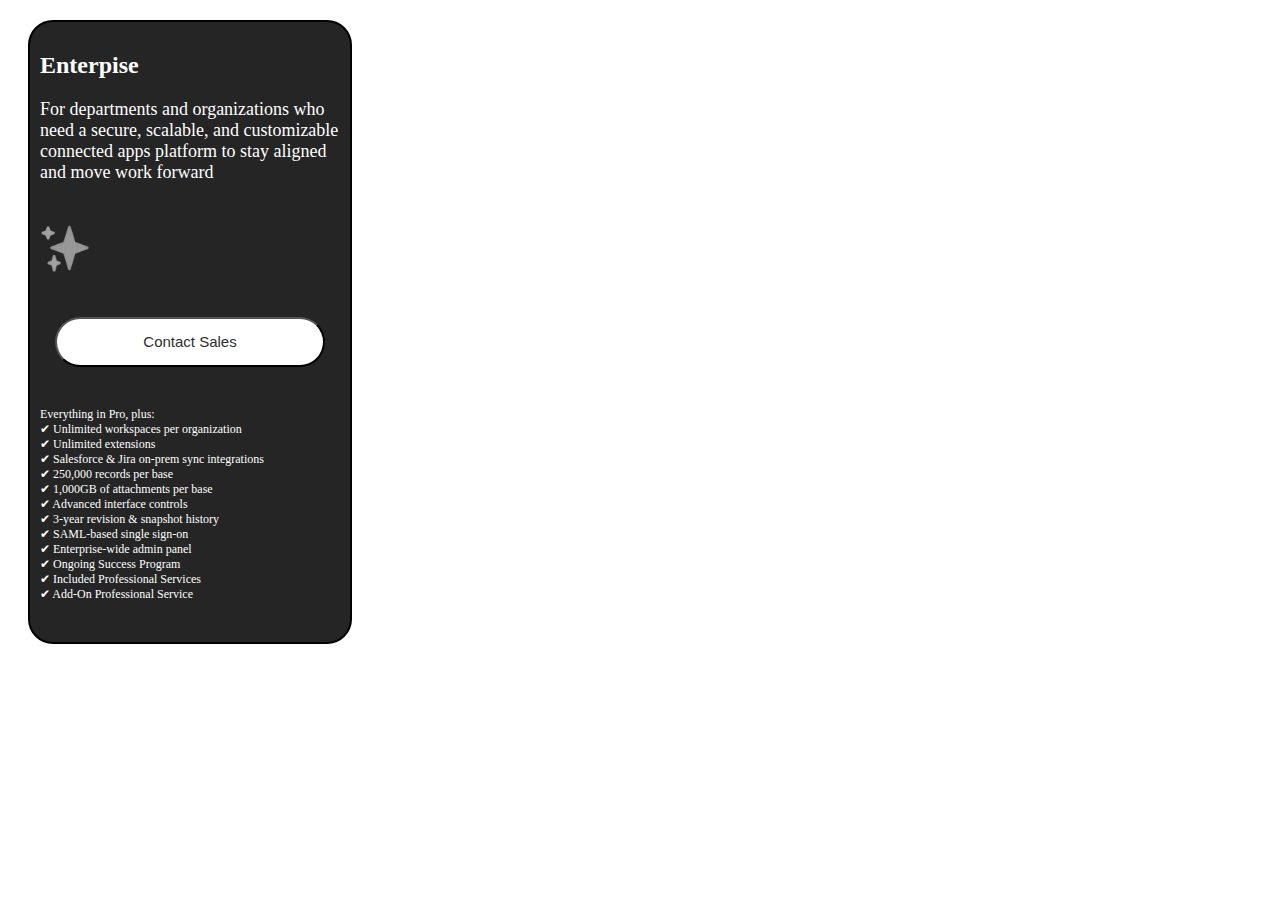
<file: html card/index.html>
<!DOCTYPE html>
<html lang="en">
<head>
    <meta charset="UTF-8">
    <meta http-equiv="X-UA-Compatible" content="IE=edge">
    <meta name="viewport" content="width=device-width, initial-scale=1.0">
    <link rel="stylesheet" href="style.css">
    <title>Document</title>
</head>
<body>
    <div class="main-container">
        <section>
            <h2>Enterpise</h4>
            <p class="first-text">
                For departments and organizations who need a secure, 
                scalable, and customizable connected apps platform to stay aligned and 
                move work forward
            </p>
        </section>
        <section>
            <img src="stars3.png" alt="three gray stars" class="three">
        </section>
        <section class="button">
            <button>Contact Sales</button>
        </section>

        <section>
            <ul style="list-style-type: none;">
                Everything in Pro, plus:
                <li>&#x2714;  Unlimited workspaces per organization</li>
                <li>&#x2714;  Unlimited extensions</li>
                <li>&#x2714;  Salesforce & Jira on-prem sync integrations</li>
                <li>&#x2714;  250,000 records per base</li>
                <li>&#x2714;  1,000GB of attachments per base</li>
                <li>&#x2714;  Advanced interface controls</li>
                <li>&#x2714;  3-year revision & snapshot history</li>
                <li>&#x2714;  SAML-based single sign-on</li>
                <li>&#x2714;  Enterprise-wide admin panel</li>
                <li>&#x2714;  Ongoing Success Program</li>
                <li>&#x2714;  Included Professional Services</li>
                <li>&#x2714;  Add-On Professional Service</li>
            </ul>
        </section>
    </div>
</body>
</html>
</file>
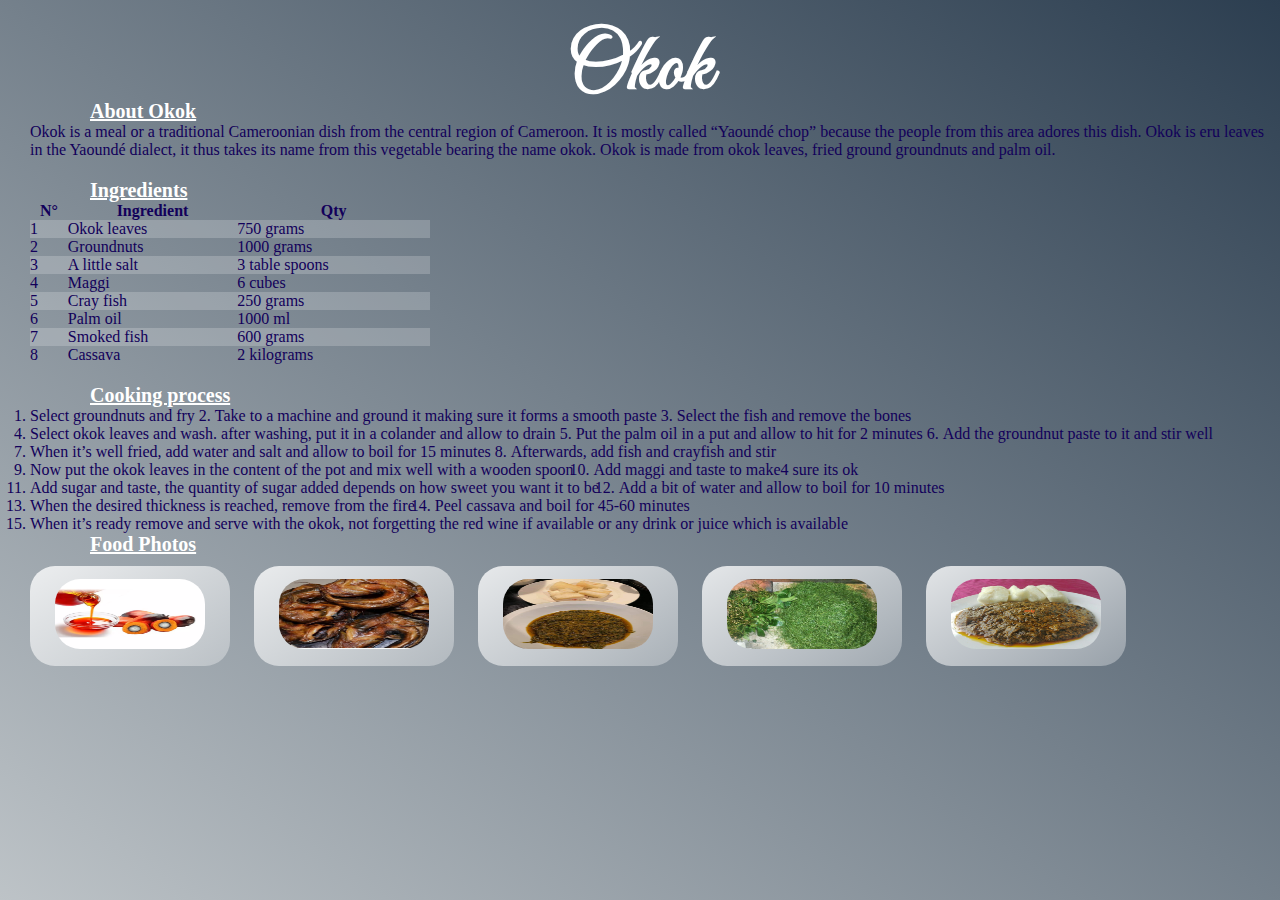
<file: HTML Project Assignment/index.html>
<!DOCTYPE html>
<html lang="en">
<head>
    <meta charset="UTF-8">
    <meta http-equiv="X-UA-Compatible" content="IE=edge">
    <meta name="viewport" content="width=device-width, initial-scale=1.0">
    <title>Grace's meal</title>
    <link rel="stylesheet" href="style.css">
    <link href="https://fonts.googleapis.com/css2?family=Great+Vibes&family=Neonderthaw&display=swap" rel="stylesheet">
</head>
<body>
    <h1>Okok</h1>
    <section id="about">
        <span class="title">About Okok</span>
        <p>Okok is a meal or a traditional Cameroonian dish from the central region of Cameroon. It is mostly called “Yaoundé chop” because the people from this area adores this dish. Okok is eru leaves in the Yaoundé dialect, 
            it thus takes its name from this vegetable bearing the name okok.  
            Okok is made from okok leaves, fried ground groundnuts and palm oil.</p>
    </section>
    
    <section id="ingrediants">
        <span class="title">Ingredients</span>
        <table>
            <thead>
                <tr>
                    <th>N°</th>
                    <th>Ingredient</th>
                    <th>Qty</th>
                </tr>
            </thead>
            <tbody>
                <tr>
                    <td>1</td>
                    <td>Okok leaves</td>
                    <td>750 grams</td>
                </tr>
                <tr>
                    <td>2</td>
                    <td>Groundnuts</td>
                    <td>1000 grams</td>
                </tr>
                <tr>
                    <td>3</td>
                    <td>A little salt</td>
                    <td>3 table spoons</td>
                </tr>
                <tr>
                    <td>4</td>
                    <td>Maggi</td>
                    <td>6 cubes</td>
                </tr>
                <tr>
                    <td>5</td>
                    <td>Cray fish</td>
                    <td>250 grams</td>
                </tr>
                <tr>
                    <td>6</td>
                    <td>Palm oil</td>
                    <td>1000 ml</td>
                </tr>
                <tr>
                    <td>7</td>
                    <td>Smoked fish</td>
                    <td>600 grams</td>
                </tr>
                <tr>
                    <td>8</td>
                    <td>Cassava</td>
                    <td>2 kilograms</td>
                </tr>
            </tbody>
        </table>
    </section>
    <section id="procedure">
        <span class="title">Cooking process</span>
        <ol>
            <li>Select groundnuts and fry</li>
            <li>Take to a machine and ground it making sure it forms a smooth paste</li>
            <li>Select the fish and remove the bones</li>
            <li>Select okok leaves and wash. after washing, put it in a colander and allow to drain</li>
            <li>Put the palm oil in a put and allow to hit for 2 minutes</li>
            <li>Add the groundnut paste to it and stir well</li>
            <li>When it’s well fried, add water and salt and allow to boil for 15 minutes</li>
            <li>Afterwards, add fish and crayfish and stir</li>
            <li>Now put the okok leaves in the content of the pot and mix well with a wooden spoon</li>
            <li>Add maggi and taste to make4 sure its ok</li>
            <li>Add sugar and taste, the quantity of sugar added depends on how sweet you want it to be</li>
            <li>Add a bit of water and allow to boil for 10 minutes</li>
            <li>When the desired thickness is reached, remove from the fire</li>
            <li>Peel cassava and boil for 45-60 minutes</li>
            <li>When it’s ready remove and serve with the okok, not forgetting the red wine if available or any drink or juice which is available</li>
        </ol>
    </section>
    <section id="photos">
        <span class="title">Food Photos</span>
        <div class="food-photo-card">
            <img src="img1.webp" alt="Food photo">
        </div>
        <div class="food-photo-card">
            <img src="img2.jpg" alt="Food photo">
        </div>
        <div class="food-photo-card">
            <img src="img3.jpg" alt="Food photo">
        </div>
        <div class="food-photo-card">
            <img src="img5.jpg" alt="Food photo">
        </div>
        <div class="food-photo-card">
            <img src="img4.jfif" alt="Food photo">
        </div>
    </section>
</body>
</html>
</file>
<file: html card/style.css>
div{
    background-color: rgb(37, 37, 37);
    border-radius: 25px;
    border: 2px solid black;
    height: 600px;
    width: 300px;
    overflow: hidden;
    color: white;
    margin: 20px;
    padding: 10px;
}
.first-text{
    font-size: 18px;
}
.three{
    width: 50px;
    height: 50px;
}
.button{
    text-align: center;
}
button{
    background-color: white;
    color: rgb(46, 46, 46);
    border-radius: 25px;
    width: 270px;;
    height: 50px;
    font-size: 15px;
}
section{
    margin-bottom: 40px;
}

ul,li{
    padding: 0px;
    font-size: 12px;
}
</file>
<file: HTML Project Assignment/style.css>
* {
    margin: 0;
    padding: 0;
    box-sizing: border-box;
  }
body{
    height: 100%;
    width: 100%;
    min-height: 100vh;
    background: linear-gradient(to right top, #bdc3c7, #2c3e50);
    position: relative;
    color: #12005a;
}
h1{
    font-family: 'Great Vibes', Helvetica, sans-serif;
    font-size: 80px;
    text-align: center;
    color: rgb(255, 255, 255);
    top: 20px;
    position: relative;
}

.title{
    font-size: 20px;
    color: white;
    text-decoration: underline;
    font-weight: 900;
    margin-left: 60px;
    margin-bottom: 10px;
}

table{
  padding-top: 0px;
  /* margin-left: 30%;
  margin-right: 30%; */
  width: 400px;
  font-weight: 540;
  border-collapse: collapse;
}

tbody tr:nth-child(odd) {
    background: rgba(255, 255, 255, 0.2);
  }

td{
    margin: 0px;
    padding: 0px;
    border: 0px ;
}

section{
    margin-left: 30px;
    margin-bottom: 20px;
}

ol{
    list-style-type: decimal;
}
ol li{
    float: left;
    margin-right: 10px;
    padding-right: 10px;
}

p,ol {
}


#photos{
    clear: both;
}
#photos .title{
    display: block;
    
}
.food-photo-card{
  display: inline-block;
  background: white;
  background: linear-gradient(
  to right bottom,
    rgba(255, 255, 255, 0.8),
    rgba(255, 255, 255, 0.3)
  );
  height: 100px;
  width: 200px;
  border-radius: 25px;
  margin-right: 20px;
  text-align: center;
}
img{
    height: 70px;
    width: 150px;
    border-radius: 25px;
    margin-top: 6.5%;
}
</file>
